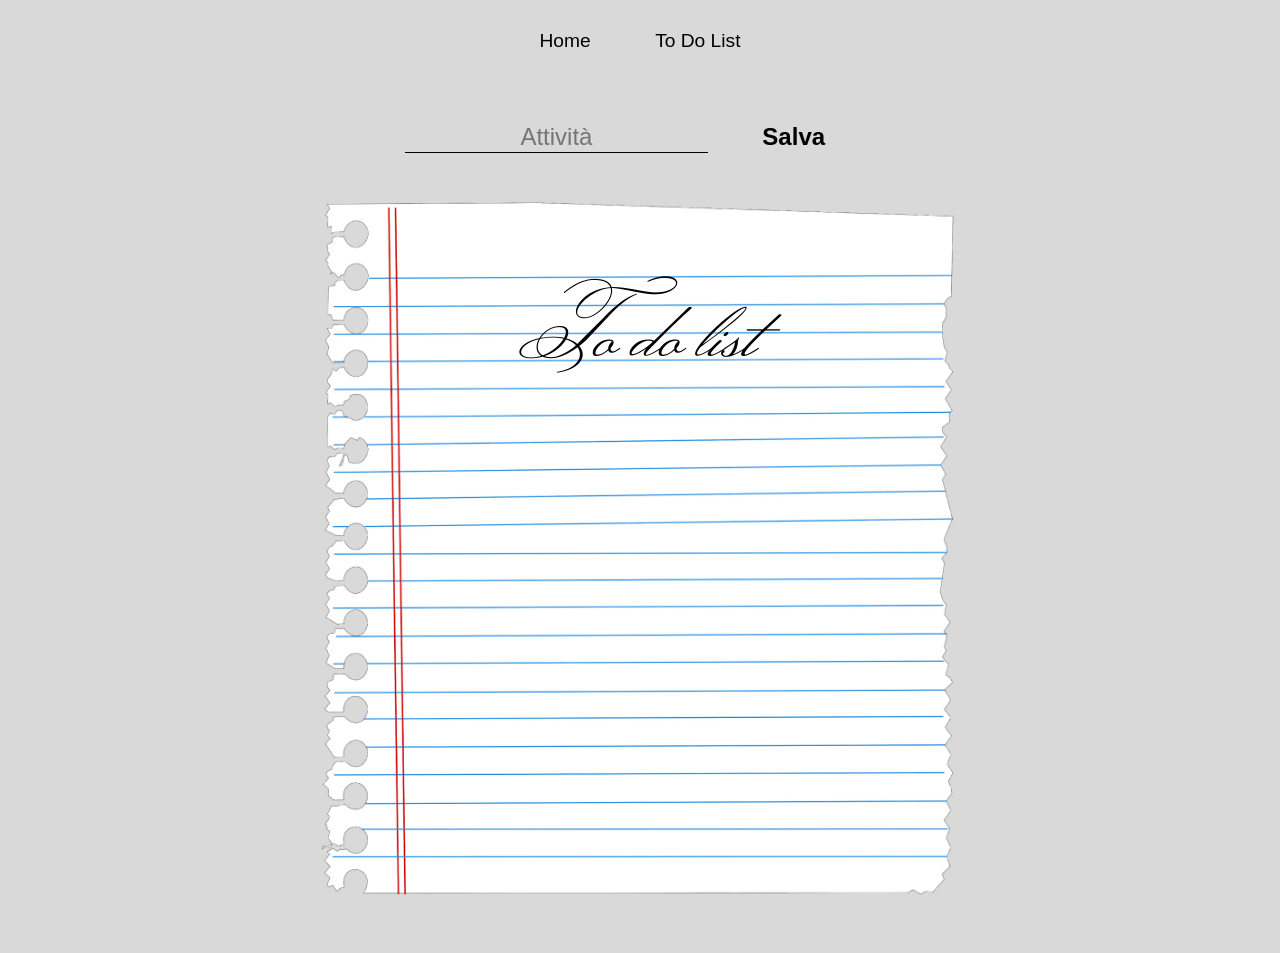
<file: index.html>
<!doctype html>
<html lang="en">
  <head>
    <meta charset="UTF-8" />
    <meta name="viewport" content="width=device-width, initial-scale=1.0" />
    <title>To Do List</title>
    <link rel="stylesheet" href="./style/reset.css" />
    <link rel="stylesheet" href="./style/style.css" />
  </head>
  <body>
    <nav class="buttonNav">
      <button><a href="#">Home</a></button>
      <button><a href="#">To Do List</a></button>
    </nav>
    <main>
      <form id="new-activity-form">
        <div>
          <input type="text" id="activity" placeholder="Attività" />
          <button>Salva</button>
        </div>
      </form>
    </main>
    <article id="notebook">
      <h1>To do list</h1>
      <div id="saved-activity"></div>
    </article>
    <footer></footer>
    <script src="./script/script.js"></script>
  </body>
</html>
</file>
<file: style/style.css>
@import url("https://fonts.googleapis.com/css2?family=Monsieur+La+Doulaise&display=swap");

body {
  background-color: rgb(218, 217, 217);
  text-align: center;
  margin: 0 auto;
  font-family: Arial, Helvetica, sans-serif;
}

nav button {
  background-color: transparent;
  font-size: 1.2em;
  border: 0px;
  padding: 30px;
  cursor: pointer;
}

a {
  text-decoration: none;
  color: black;
}

input {
  text-align: center;
  font-size: 1.5em;
  background-color: transparent;
  border: 0px;
  border-bottom: 1px solid black;
  margin: 40px 0;
}

main button {
  font-size: 1.5em;
  cursor: pointer;
  margin: 0px 30px;
  padding: 0px 20px;
  background-color: transparent;
  border: none;
  font-weight: bold;
}

article button {
  cursor: pointer;
}

h1 {
  font-size: 5em;
  font-weight: bold;
  font-family: "Monsieur La Doulaise", cursive;
  font-weight: 400;
  font-style: normal;
  margin: 20px;
}

#notebook {
  background-image: url(../asset/notebook-background-1459-x-1600-m07w2vkkolr4yi49.png);
  background-size: contain;
  background-repeat: no-repeat;
  width: 500px;
  height: 600px;
  padding: 80px;
  margin: 0 auto;
}

article p {
  font-size: 1.5em;
  display: inline-block;
  padding-right: 100px;
}

article button {
  background-color: transparent;
  border: none;
  font-size: 1.2em;
  margin: 0;
  padding: 0 10px;
}

.activity-card {
  display: flex;
  justify-content: space-between;
  margin-bottom: 28px;
  padding-left: 30px;
  flex-wrap: nowrap;
}
</file>
